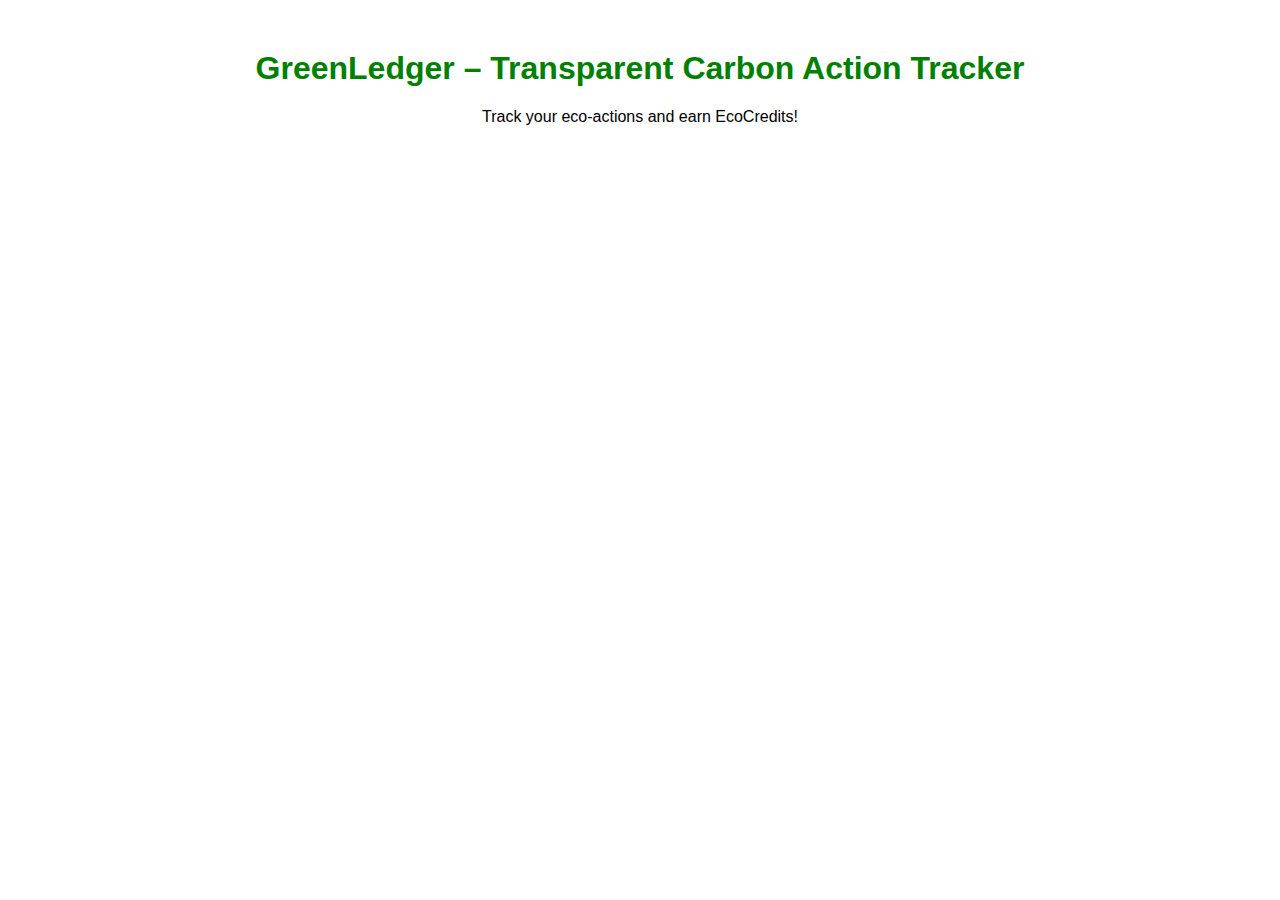
<file: index.html>
<!DOCTYPE html>
<html lang="en">
<head>
<meta charset="UTF-8">
<title>GreenLedger</title>
<link rel="stylesheet" href="style.css">
</head>
<body>
<h1>GreenLedger – Transparent Carbon Action Tracker</h1>
<p>Track your eco-actions and earn EcoCredits!</p>
</body>
</html>
</file>
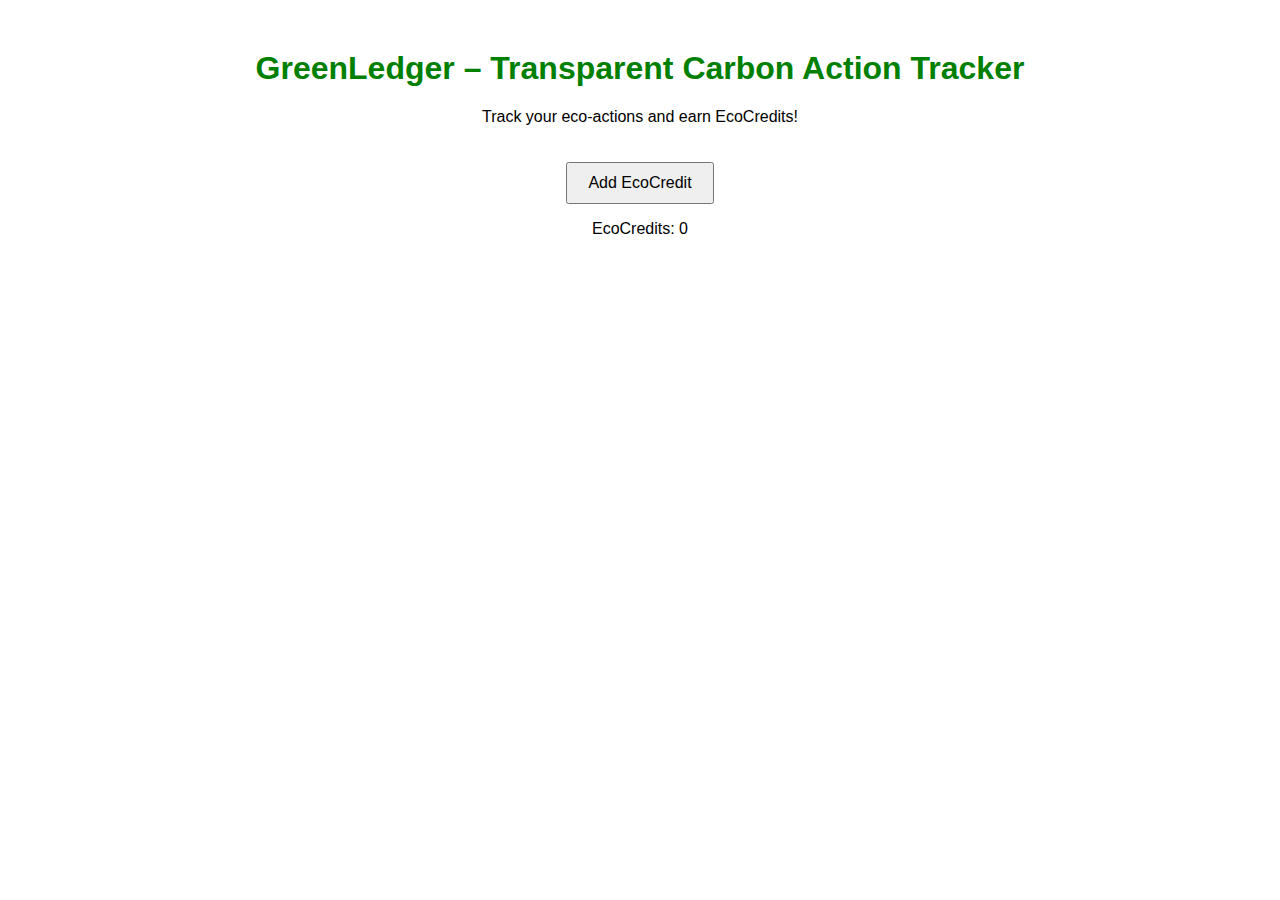
<file: GreenLedger/index.html>
<!DOCTYPE html>
<html>
<head>
<title>GreenLedger – Transparent Carbon Action Tracker</title>
<link rel="stylesheet" href="style.css">
<script src="script.js"></script>
</head>
<body>
<h1>GreenLedger – Transparent Carbon Action Tracker</h1>
<p>Track your eco-actions and earn EcoCredits!</p>
<button onclick="addCredit()">Add EcoCredit</button>
<p id="credits">EcoCredits: 0</p>
<script>
let credits = 0;
function addCredit() {
    credits++;
    document.getElementById("credits").innerText = "EcoCredits: " + credits;
}
</script>
</body>
</html>
</file>
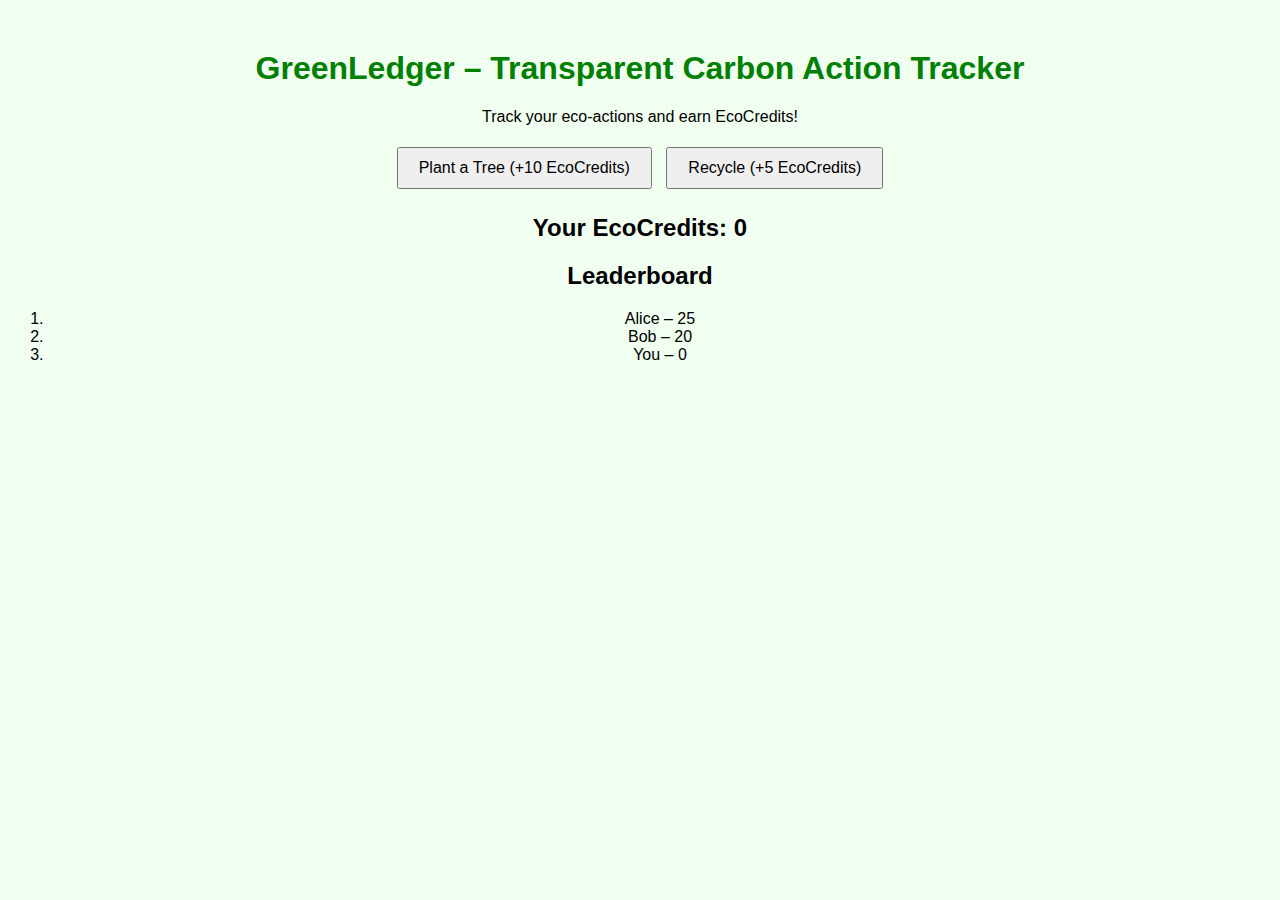
<file: GreenLedger/GreenLedger/index.html>
<!DOCTYPE html>
<html lang="en">
<head>
<meta charset="UTF-8">
<meta name="viewport" content="width=device-width, initial-scale=1.0">
<title>GreenLedger – Transparent Carbon Action Tracker</title>
<link rel="stylesheet" href="style.css">
</head>
<body>
<h1>GreenLedger – Transparent Carbon Action Tracker</h1>
<p>Track your eco-actions and earn EcoCredits!</p>
<div>
  <button onclick="addPoints()">Plant a Tree (+10 EcoCredits)</button>
  <button onclick="addPoints()">Recycle (+5 EcoCredits)</button>
</div>
<h2>Your EcoCredits: <span id="credits">0</span></h2>
<h2>Leaderboard</h2>
<ol id="leaderboard">
<li>Alice – 25</li>
<li>Bob – 20</li>
<li>You – 0</li>
</ol>
<script src="script.js"></script>
</body>
</html>
</file>
<file: style.css>
body { font-family: Arial, sans-serif; text-align: center; margin-top: 50px; } h1 { color: green; }
</file>
<file: GreenLedger/style.css>
body { font-family: Arial, sans-serif; text-align: center; margin-top: 50px; } h1 { color: green; } button { padding: 10px 20px; font-size: 16px; margin-top: 20px; }
</file>
<file: GreenLedger/GreenLedger/style.css>
body { font-family: Arial, sans-serif; text-align: center; margin-top: 50px; background: #f0fff0; } h1 { color: green; } button { margin: 5px; padding: 10px 20px; font-size: 16px; cursor: pointer; } h2 { margin-top: 20px; }
</file>
